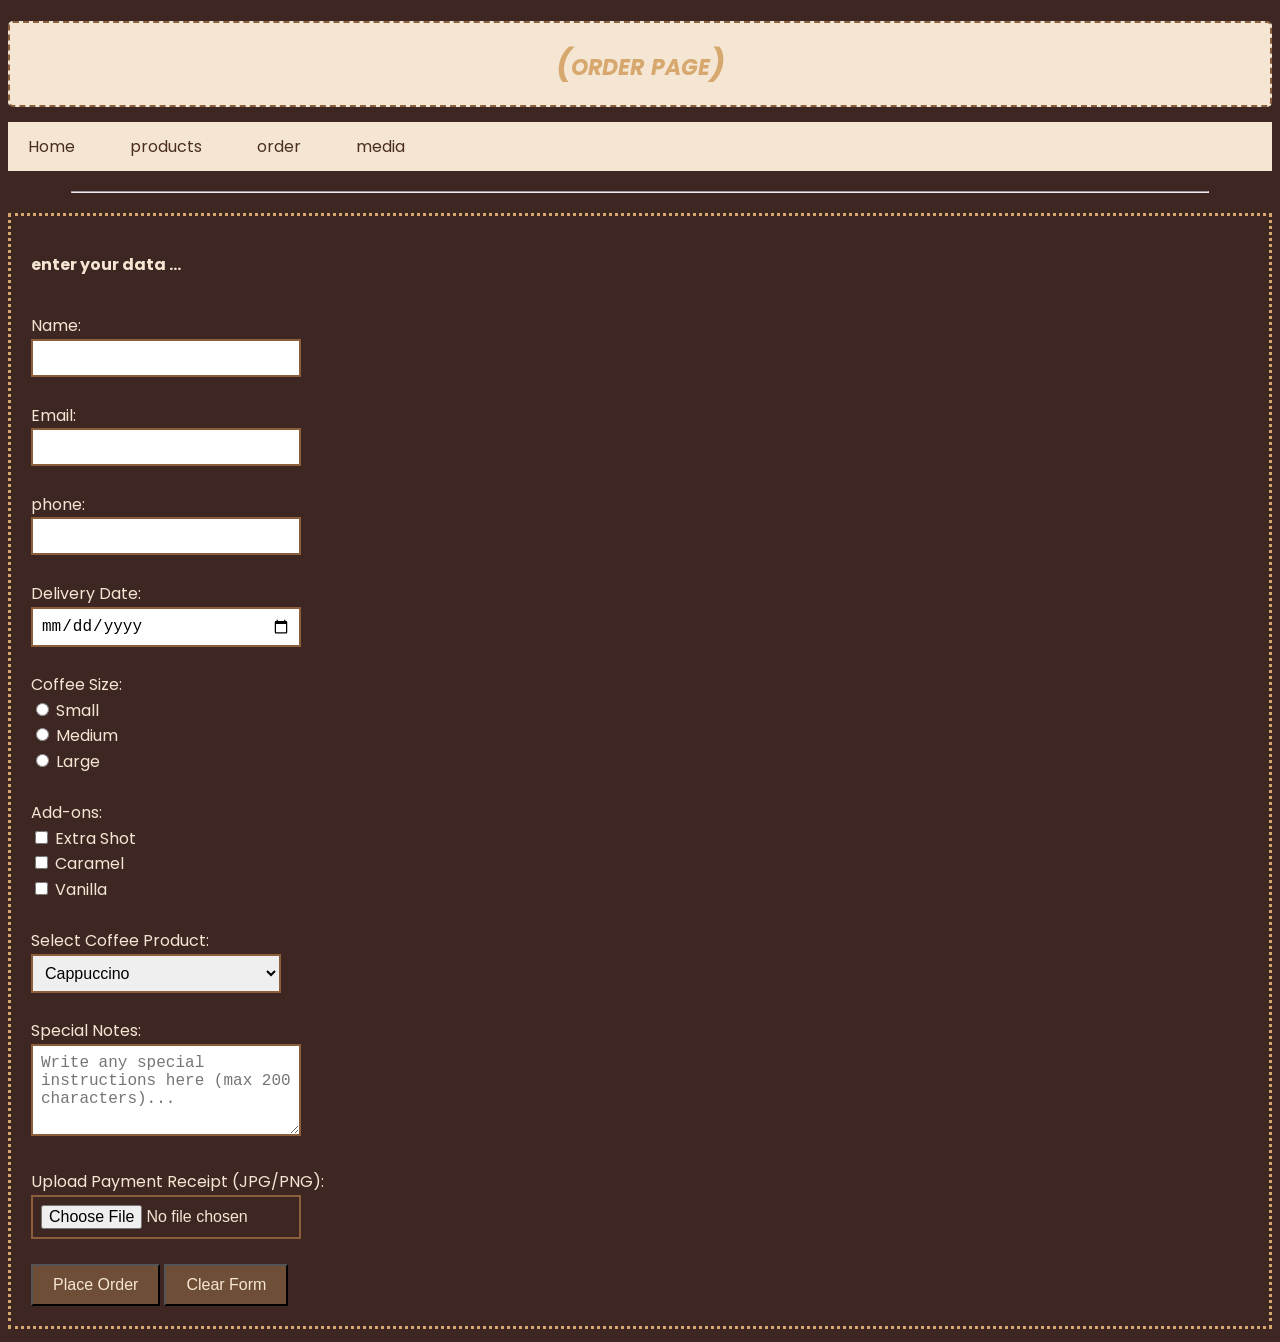
<file: order.html>
<!DOCTYPE html>
<html lang="en">
<head>
    <meta charset="UTF-8">
    <meta name="viewport" content="width=device-width, initial-scale=1.0">
    <title>Glow Coffee - order</title>
    <link rel="stylesheet" href="style.css">
    <link href="https://fonts.googleapis.com/css2?family=Poppins:wght@400;700&display=swap" rel="stylesheet">

</head>
<body>
    <h1 class="s-header">(order page)</h1>
    <nav>
    <ul>
        <li><a href="index.html">Home</a></li>
        <li><a href="products.html">products</a></li>
        <li><a href="order.html">order</a></li>
        <li><a href="media.html">media</a></li>
    </ul>
</nav>
    <hr>
    <!-- order form -->
     <form>
        <p>enter your data ...</p>
        <br>
        <div>
            <label for="name">Name:</label><br>
            <input type="text" id="name" name="name" required>
        </div>
        <br>
        <div>
            <label for="email">Email:</label><br>
            <input type="email" id="email" name="email" required>
        </div>
        <br>
        <div>
            <label for="phone">phone:</label><br>
            <input type="tel" id="phone" name="phone">
        </div>
        <br>
        <div>
            <label for="date">Delivery Date:</label><br>
            <input type="date" id="date" name="date">
        </div>
        <br>
        <div>
            <label>Coffee Size:</label><br>
            
            <input type="radio" id="small" name="size" value="Small">
            <label for="small">Small</label><br>

            <input type="radio" id="medium" name="size" value="Medium">
            <label for="medium">Medium</label><br>

            <input type="radio" id="large" name="size" value="Large">
            <label for="large">Large</label>
        </div>
        <br>
        <div>
            <label>Add-ons:</label><br>
            
            <input type="checkbox" id="extra" name="addon" value="Extra Shot">
            <label for="extra">Extra Shot</label><br>

            <input type="checkbox" id="caramel" name="addon" value="Caramel">
            <label for="caramel">Caramel</label><br>

            <input type="checkbox" id="vanilla" name="addon" value="Vanilla">
            <label for="vanilla">Vanilla</label>
        </div>
        <br>
        <div>
            <label for="coffee-product">Select Coffee Product:</label><br>
            <select id="coffee-product" name="coffee_product">
                <option value="cappuccino">Cappuccino</option>
                <option value="latte">Latte</option>
                <option value="americano">Americano</option>
            </select>
        </div>
        <br>
        <div>
            <label for="notes">Special Notes:</label><br>
            <textarea id="notes" name="notes" rows="4" cols="30" maxlength="200" placeholder="Write any special instructions here (max 200 characters)..."></textarea>
        </div>
        <br>
        <div>
            <label for="receipt">Upload Payment Receipt (JPG/PNG):</label><br>
            <input type="file" id="receipt" name="receipt" accept=".jpg, .png">
        </div>
        <br>
        <div>
            <button type="submit">Place Order</button>
            <button type="reset">Clear Form</button>
        </div>
     </form>
</body>
</html>
</file>
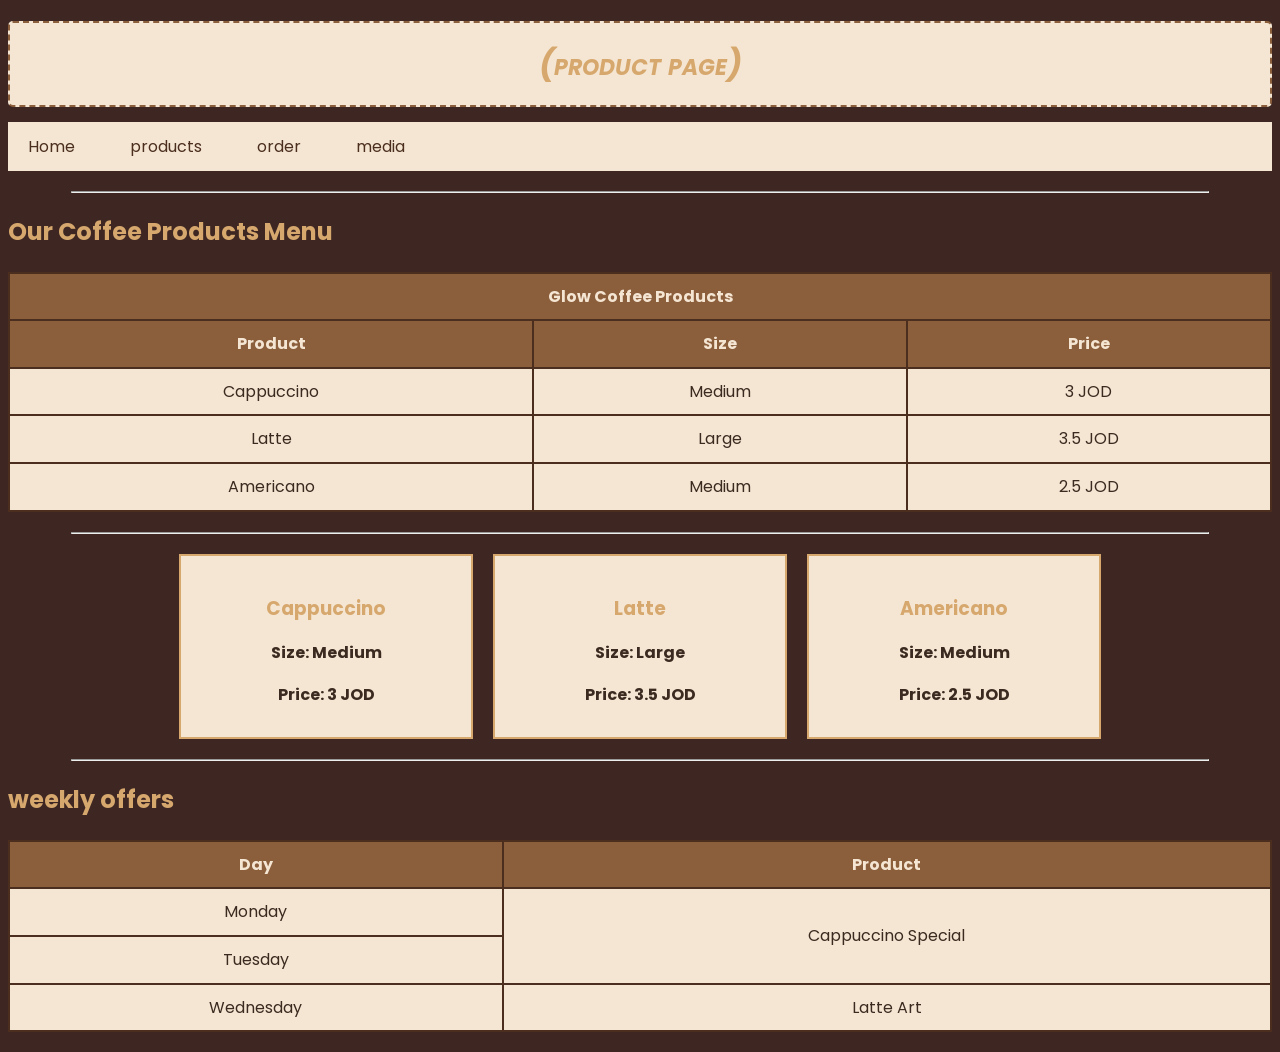
<file: products.html>
<!DOCTYPE html>
<html lang="en">
<head>
    <meta charset="UTF-8">
    <meta name="viewport" content="width=device-width, initial-scale=1.0">
    <title>Glow Coffee - products</title>
    <link rel="stylesheet" href="style.css">
    <link href="https://fonts.googleapis.com/css2?family=Poppins:wght@400;700&display=swap" rel="stylesheet">

</head>
<body>
    <h1 class="s-header">(product page)</h1>
    <nav>
    <ul>
        <li><a href="index.html">Home</a></li>
        <li><a href="products.html">products</a></li>
        <li><a href="order.html">order</a></li>
        <li><a href="media.html">media</a></li>
    </ul>
</nav>
    <hr>
    <div>
        <h2>Our Coffee Products Menu</h2>
        <table border="1">
            <tr>
                <th colspan="3">Glow Coffee Products</th>
            </tr>
            <tr>
                <th>Product</th>
                <th>Size</th>
                <th>Price</th>
            </tr>

            <tr>
                <td>Cappuccino</td>
                <td>Medium</td>
                <td>3 JOD</td>
            </tr>

            <tr>
                <td>Latte</td>
                <td>Large</td>
                <td>3.5 JOD</td>
            </tr>

            <tr>
                <td>Americano</td>
                <td>Medium</td>
                <td>2.5 JOD</td>
            </tr>
        </table>
        <hr>
        <div class="products-container">
    <div class="product-card">
        <h3>Cappuccino</h3>
        <p>Size: Medium</p>
        <p>Price: 3 JOD</p>
    </div>
    <div class="product-card">
        <h3>Latte</h3>
        <p>Size: Large</p>
        <p>Price: 3.5 JOD</p>
    </div>
    <div class="product-card">
        <h3>Americano</h3>
        <p>Size: Medium</p>
        <p>Price: 2.5 JOD</p>
    </div>
</div>
    </div>

    <hr>
    <div>
        <h2>weekly offers</h2>
        <table border="1">
            <tr>
                <th>Day</th>
                <th>Product</th>
            </tr>
            
            <tr>
                <td>Monday</td>
                <td rowspan="2">Cappuccino Special</td>
            </tr>
            <tr>
                <td>Tuesday</td>
            </tr>
            <tr>
                <td>Wednesday</td>
                <td>Latte Art</td>
            </tr>
        </table>
    </div>

</body>
</html>
</file>
<file: style.css>
body
  {
    background-color:#3e2723;
    font-family: 'Poppins',sans-serif;
    color: #f5e6d3;
    line-height: 1.6;
  }
  P{
    font-size: 16px;
    margin-bottom: 10px;
    font-weight: bold;
  }
  table{
    width: 100%;
    border-collapse: collapse;
    margin-top: 20px;
    margin-bottom: 20px;
    margin-left: auto;
    margin-right: auto;
    background-color: #f5e6d3;
    color: #3b2a20;
    border-style: solid;
    border-width: 3px;
    border-color: #4b2e1e;
  }
  h1,h2,h3{
    color: #d7a86e;
    margin-bottom: 15px;
  }
  #main-header{
    text-align: center;
    padding: 60px 20px;
    background-color: #f5e6d3;
    background-image: url("https://www.ramstarab.com/wp-content/uploads/2021/03/01-Blog-Coffee-L.jpg");
    background-repeat: no-repeat;
    background-size: cover;
    background-position: center;
    background-attachment: fixed;
    border-style: double;
    border-width: 6px;
    border-color: #d7a86e;
    animation-name: fadeIn;
    animation-duration: 2s;
  }
  .s-header{
    text-align: center;
    background-color: #f5e6d3;
    padding-top: 15px;
    padding-bottom: 15px;
    padding-left: 20px;
    padding-right: 20px;
    border-radius: 5px;
    border-style: dashed;
    border-width: 2px;
    border-color: #8b5e3c;

  }
  #main-header h1, #main-header h2, #main-header h3,
  .s-header h1, .s-header h2, .s-header h3{
    color: #2b1810;
  }
 .n-container > li{
    display: inline-block;
    margin-left: 15px;
 }
h1{
    font-style: italic;
    font-variant: small-caps;
}
a{
    text-decoration:underline;
    text-decoration-style: dashed;
    text-decoration-thickness: 2px;
}
a:link    { color: #d7a86e; }
a:visited { color: #c8a27a; }

nav {
  background-color: #f5e6d3;
}

nav ul {
  list-style: none;
  margin: 0;
  padding: 0;
  display: flex;
  gap: 15px;
}

nav a {
  display: block;
  padding: 12px 20px;
  text-decoration: none;
  transition: background-color 0.3s, color 0.3s;
}

nav a:link    { color: #4b2e1e; }
nav a:visited { color: #8b5e3c; }
nav a:hover   { color: #f5e6d3; background-color: #6f4e37; }
nav a:active  { color: #2b1810; background-color: #c8a27a; }

hr{
    margin: 20px 5%;
}
form{
    border-style: dotted;
    border-width: 3px;
    border-color: #d7a86e;
    padding: 20px;
}
.products-container{
    display: flex;
    justify-content: center;
    align-items: stretch;
    gap: 20px;
    flex-wrap: wrap;
}

.product-card{
    width: 250px;
    padding: 20px;
    border-style: solid;
    border-width: 2px;
    border-color: #d7a86e;
    background-color: #f5e6d3;
    color: #3b2a20;
    text-align: center;
    transition: transform 0.3s, background-color 0.3s;
    animation-name: slideUp;
    animation-duration: 0.8s;
    animation-fill-mode: backwards;
}
.product-card:nth-child(1){
    animation-delay: 0s;
}
.product-card:nth-child(2){
    animation-delay: 0.3s;
}
.product-card:nth-child(3){
    animation-delay: 0.6s;
}
.coffee-img{
    float: left;
    margin-right: 20px;
    opacity: 0.6;
}

.coffee-img:hover{
    opacity: 1;
}
hr{
  clear: both;
}  
.product-card:hover{
    transform: translateY(-10px);
    background-color: #d7a86e;
} 
@keyframes slideUp{
    from{
        opacity: 0;
        transform: translateY(50px);
    }
    to{
        opacity: 1;
        transform: translateY(0);
    }
}

@keyframes fadeIn{
    from{
        opacity: 0;
    }
    to{
        opacity: 1;
    }
}  
input, select, textarea{
    width: 250px;
    padding: 8px;
    font-size: 16px;
    border-style: solid;
    border-width: 2px;
    border-color: #8b5e3c;
}

input:focus, select:focus, textarea:focus{
    background-color: #f5e6d3;
    border-color: #d7a86e;
}

input[type="radio"], input[type="checkbox"]{
    width: auto;
}

button{
    padding: 10px 20px;
    font-size: 16px;
    background-color: #6f4e37;
    color: #f5e6d3;
}

button:hover{
    background-color: #d7a86e;
}
table, th, td{
    border-style: solid;
    border-width: 2px;
    border-color: #4b2e1e;
}

th, td{
    padding: 10px;
    text-align: center;
}

th{
    background-color: #8b5e3c;
    color: #f5e6d3;
}

tr:hover{
    background-color: #d7a86e;
}
.media-container{
    display: flex;
    justify-content: center;
    align-items: flex-start;
    gap: 20px;
    flex-wrap: wrap;
}

.media-box{
    padding: 15px;
    margin: 10px;
    border-style: solid;
    border-width: 2px;
    border-color: #d7a86e;
    text-align: center;
}

video{
    width: 300px;
    height: 200px;
    border-style: solid;
    border-width: 3px;
    border-color: #8b5e3c;
}

audio{
    width: 300px;
    margin-top: 20px;
}

iframe{
    width: 300px;
    height: 200px;
    border-style: solid;
    border-width: 3px;
    border-color: #8b5e3c;
}
</file>
